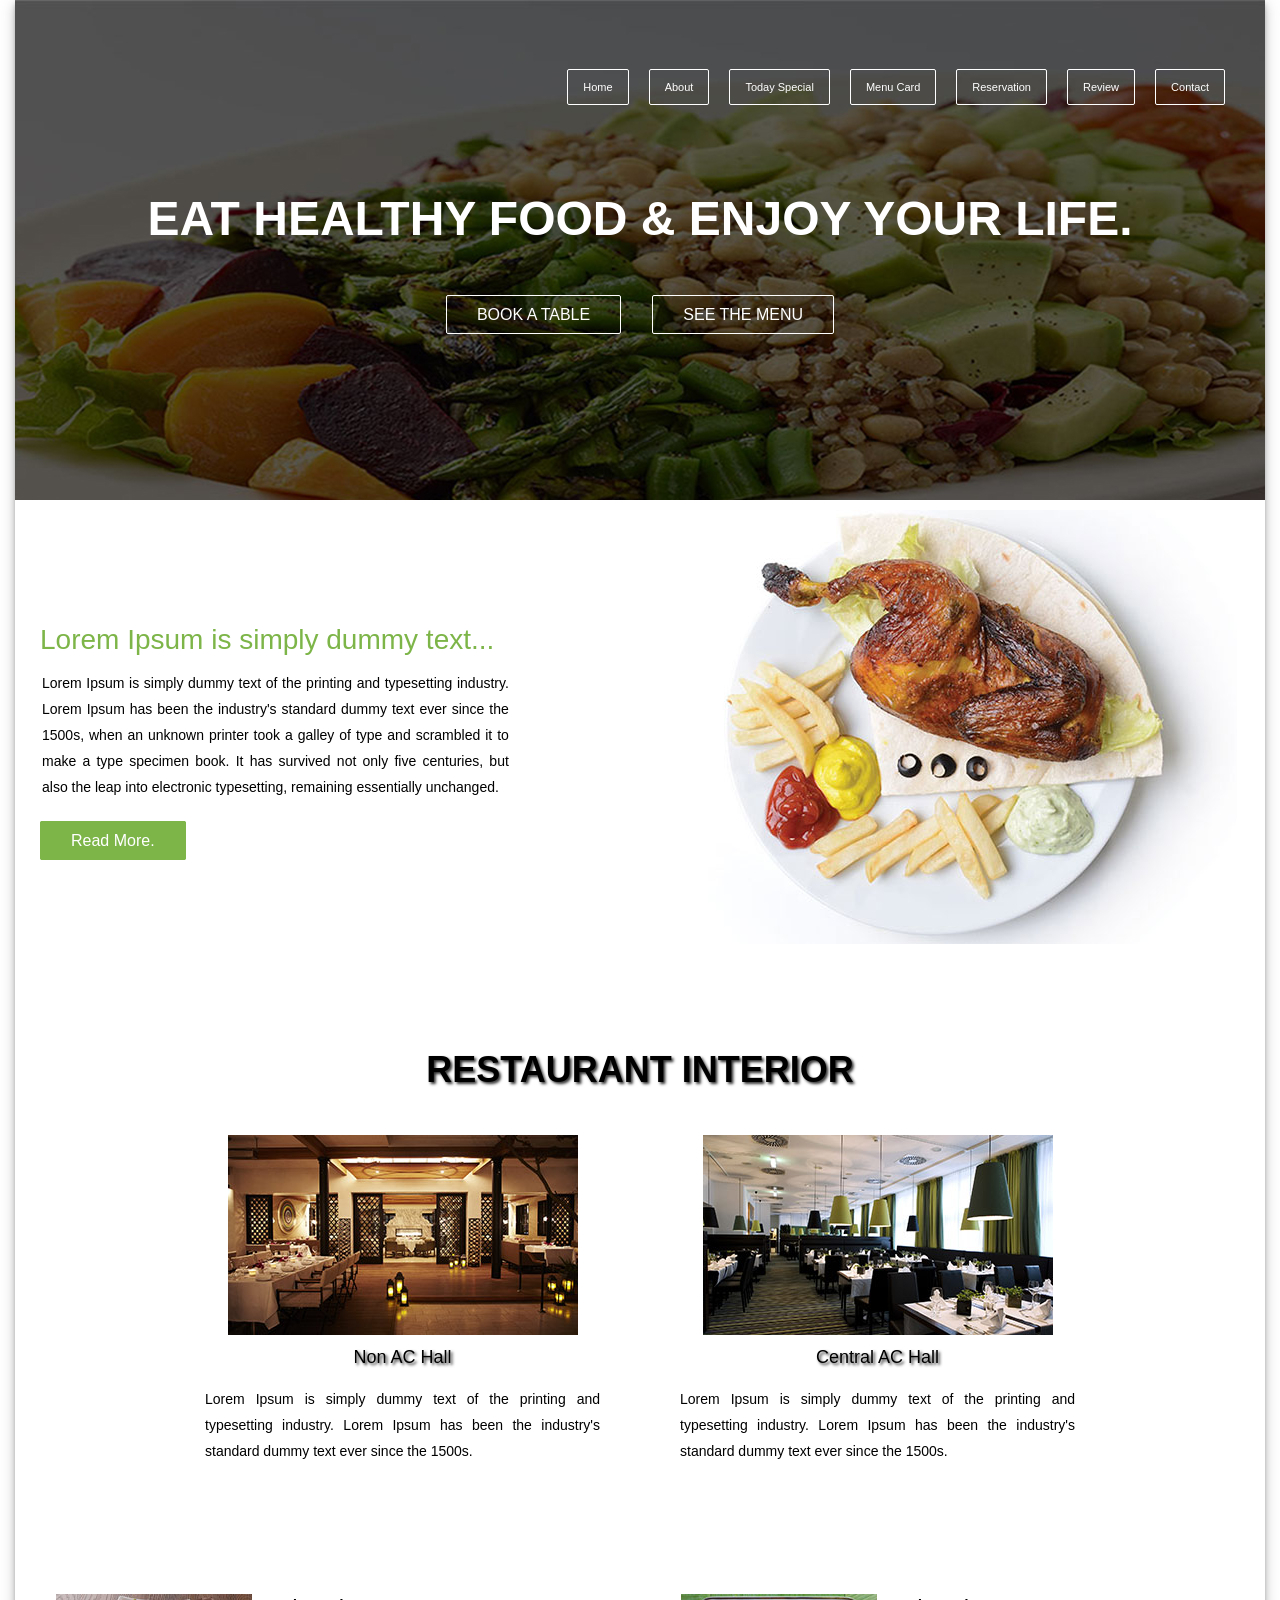
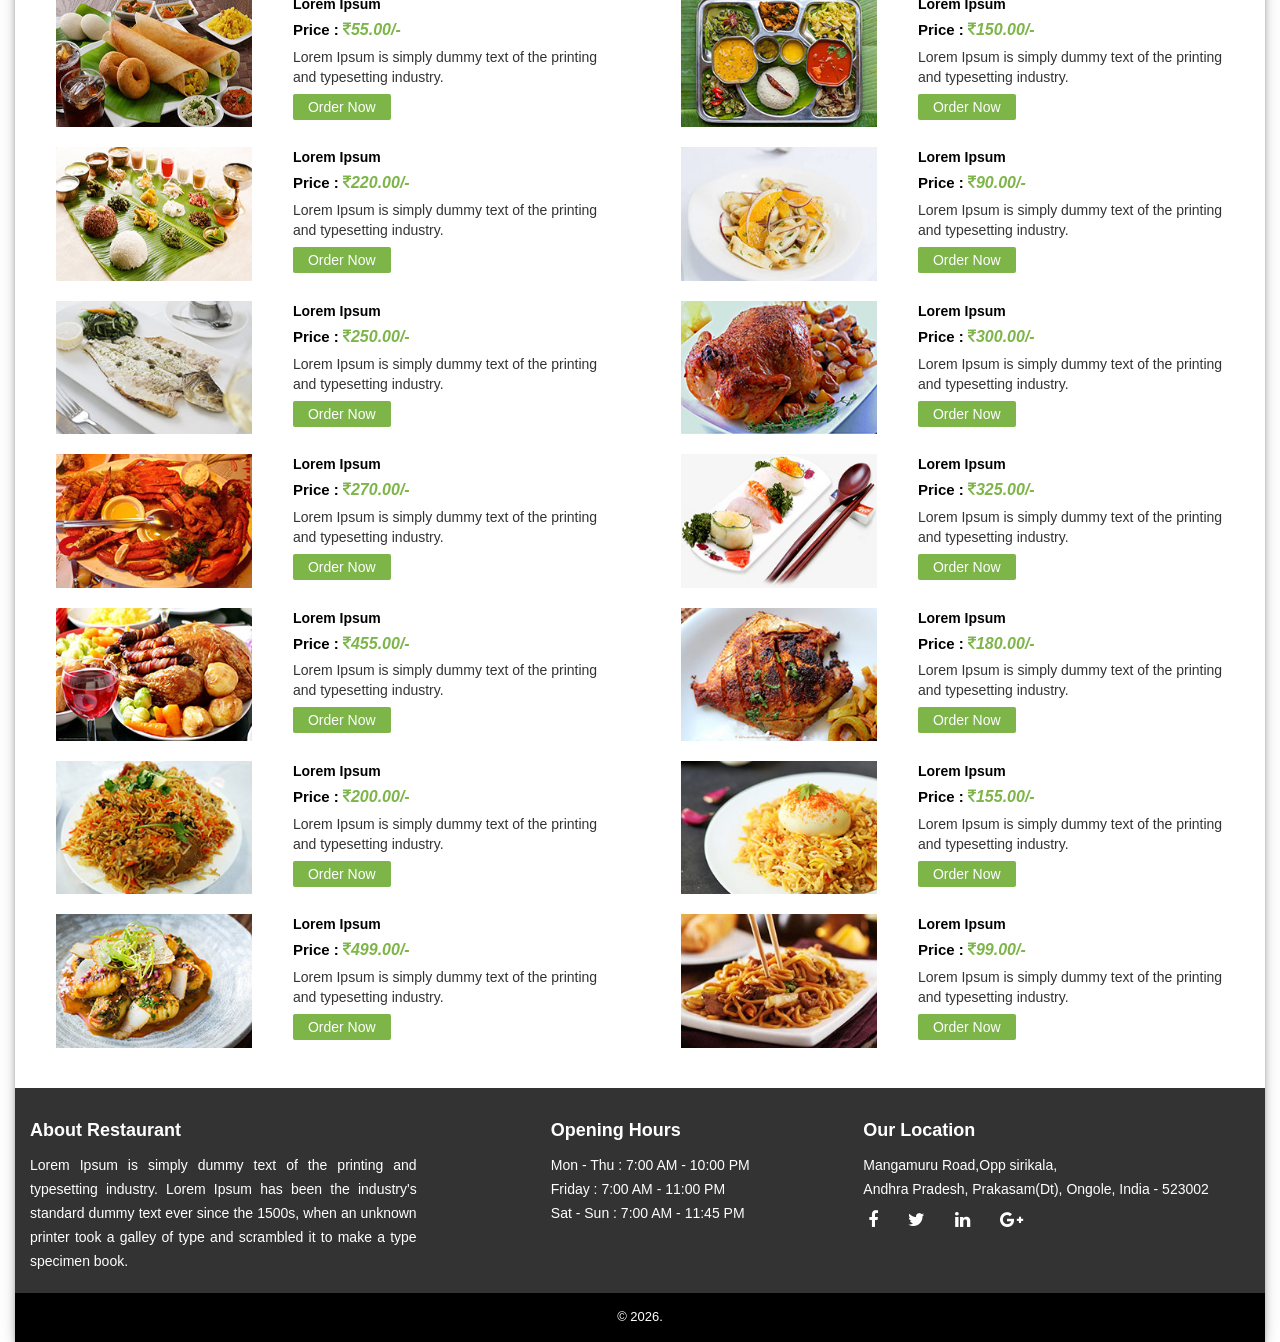
<file: phase4/restrorant/Phase4_Practice_Assignments-main/Building A Restaurant Website With Bootstrap/index.html>
<html>
<head>
<title>Rushikesh Restaurant</title>
<meta name="viewport" content="width=device-width,initial-scale=1.0,user-scalable=yes">
<link rel="stylesheet" type="text/css" href="css/bootstrap.min.css" />
<link rel="stylesheet" type="text/css" href="css/style.css" />
<link rel="stylesheet" type="text/css" href="css/font-awesome.min.css" />
</head>
<body>
<div class="container-fluid">
<div class="main">
<!-- Start Header -->
<div class="row header">
	<div class="col-md-3 col-sm-3 col-xs-12 logo" align="center">
    </div>
    <div class="col-md-9 col-sm-9 col-xs-12">
		<nav class="navbar navbar-default header-right pull-right">
			<div class="navbar-header">
			<button type="button" data-target="#navbarCollapse" data-toggle="collapse" class="navbar-toggle">
				<span class="sr-only">Toggle navigation</span>
				<span class="icon-bar"></span>
				<span class="icon-bar"></span>
				<span class="icon-bar"></span>
			</button>
			<!--<a href="#" class="navbar-brand">Free Time Learning</a>-->
			</div>
			<div id="navbarCollapse" class="collapse navbar-collapse">
			<ul class="nav navbar-nav">
			    <li><a href="#!">Home</a></li>
                <li><a href="#!">About</a></li>
                <li><a href="#!">Today Special</a></li>
                <li><a href="#!">Menu Card</a></li>
                <li><a href="#!">Reservation</a></li>
                <li><a href="#!">Review</a></li>
                <li><a href="#!">Contact</a></li>
			</ul>
			</div>
		</nav>
   </div>
   
   <div class="clearfix"></div>
   
   <div class="header-bottom">
    	<div class="header-font">Eat healthy food &amp; Enjoy your life.</div>
        
        <div class="p50_0" align="center">
        <a href="#!" class="header-btns">BOOK A TABLE</a>&nbsp; &nbsp; &nbsp; &nbsp;
        <a href="#!" class="header-btns">SEE THE MENU </a>
        </div>
    </div>
   
</div>
<!-- End Header -->


<!----- Start Content Part 1 ------>
<div class="row">

    <div class="col-md-5 col-sm-6 col-xs-12">
        <div class="content-part-1-left-h3">Lorem Ipsum is simply dummy text...</div>
        <div class="content-part-1-left-p">
        Lorem Ipsum is simply dummy text of the printing and typesetting industry. Lorem Ipsum has been the 
        industry's standard dummy text ever since the 1500s, when an unknown printer took a galley of type 
        and scrambled it to make a type specimen book. It has survived not only five centuries, but also the 
        leap into electronic typesetting, remaining essentially unchanged.
        </div>
        <div class="p20_0"><a href="#!" class="content-part-1-left-btn">Read More.</a></div>
    </div>
    <div class="col-md-7 col-sm-6 col-xs-12" align="center">
    	<div class="content-part-1-right">
        	<img src="images/content-part-1.jpg" class="img-responsive" alt="Restaurant">
        </div>
    </div>
    
</div>
<!----- End Content Part 1 ------>

<!----- Start Content Part 2 ------>
<div class="row">
    <div class="content-part-2">
        <div class="content-part-2-inner">
            <div class="interior-font">Restaurant Interior</div>
            <div class="col-md-6 col-sm-6 col-xs-12">
            	<div class="content-interior">
                    <img src="images/interior.jpg" class="img-responsive" alt="Restaurant" />
                    <div class="content-interior-h3">Non AC Hall</div>
                    <div class="content-interior-p">Lorem Ipsum is simply dummy text of the printing and typesetting industry. 
                    Lorem Ipsum has been the industry's standard dummy text ever since the 1500s.</div>
                </div>
            </div>
            <div class="col-md-6 col-sm-6 col-xs-12">
            	<div class="content-interior">
                    <img src="images/interior-2.jpg" class="img-responsive" alt="Restaurant" />
                    <div class="content-interior-h3">Central AC Hall</div>
                    <div class="content-interior-p">Lorem Ipsum is simply dummy text of the printing and typesetting industry. 
                    Lorem Ipsum has been the industry's standard dummy text ever since the 1500s.</div>
                </div>
            </div>
        </div>
    </div>
</div>
<!----- End Content Part 2 ------>

<!----- Start Content Part 3 ------>
<div class="row">
	<div class="content-part-3">
        <div class="col-md-6 col-sm-12 col-xs-12">
        	<div class="row content-part-3-inner">
                <div class="col-md-5 col-sm-5 col-xs-12" align="center">
                    <img src="images/menu/1.jpg" class="img-responsive img" alt="Menu Item">
                </div>
                <div class="col-md-7 col-sm-7 col-xs-12">
                    <div class="content-part-3-right-h4">Lorem Ipsum</div>
                    <div class="price">Price : <i class="green"><span class="fa fa-inr"></span>55.00/-</i></div>
                    Lorem Ipsum is simply dummy text of the printing and typesetting industry. 
                    <div class="margin_p3"><a href="#!" class="order-now">Order Now</a></div>
                </div>
            </div>
        </div>
        <div class="col-md-6 col-sm-12 col-xs-12">
        	<div class="row content-part-3-inner">
                <div class="col-md-5 col-sm-5 col-xs-12" align="center">
                    <img src="images/menu/2.jpg" class="img-responsive img" alt="Menu Item">
                </div>
                <div class="col-md-7 col-sm-7 col-xs-12">
                    <div class="content-part-3-right-h4">Lorem Ipsum</div>
                    <div class="price">Price : <i class="green"><span class="fa fa-inr"></span>150.00/-</i></div>
                    Lorem Ipsum is simply dummy text of the printing and typesetting industry. 
                    <div class="margin_p3"><a href="#!" class="order-now">Order Now</a></div>
                </div>
            </div>
        </div>
        <div class="col-md-6 col-sm-12 col-xs-12">
        	<div class="row content-part-3-inner">
                <div class="col-md-5 col-sm-5 col-xs-12" align="center">
                    <img src="images/menu/3.jpg" class="img-responsive img" alt="Menu Item">
                </div>
                <div class="col-md-7 col-sm-7 col-xs-12">
                    <div class="content-part-3-right-h4">Lorem Ipsum</div>
                    <div class="price">Price : <i class="green"><span class="fa fa-inr"></span>220.00/-</i></div>
                    Lorem Ipsum is simply dummy text of the printing and typesetting industry. 
                    <div class="margin_p3"><a href="#!" class="order-now">Order Now</a></div>
                </div>
            </div>
        </div>
        <div class="col-md-6 col-sm-12 col-xs-12">
        	<div class="row content-part-3-inner">
                <div class="col-md-5 col-sm-5 col-xs-12" align="center">
                    <img src="images/menu/4.jpg" class="img-responsive img" alt="Menu Item">
                </div>
                <div class="col-md-7 col-sm-7 col-xs-12">
                    <div class="content-part-3-right-h4">Lorem Ipsum</div>
                    <div class="price">Price : <i class="green"><span class="fa fa-inr"></span>90.00/-</i></div>
                    Lorem Ipsum is simply dummy text of the printing and typesetting industry. 
                    <div class="margin_p3"><a href="#!" class="order-now">Order Now</a></div>
                </div>
            </div>
        </div>
        <div class="col-md-6 col-sm-12 col-xs-12">
        	<div class="row content-part-3-inner">
                <div class="col-md-5 col-sm-5 col-xs-12" align="center">
                    <img src="images/menu/5.jpg" class="img-responsive img" alt="Menu Item">
                </div>
                <div class="col-md-7 col-sm-7 col-xs-12">
                    <div class="content-part-3-right-h4">Lorem Ipsum</div>
                    <div class="price">Price : <i class="green"><span class="fa fa-inr"></span>250.00/-</i></div>
                    Lorem Ipsum is simply dummy text of the printing and typesetting industry. 
                    <div class="margin_p3"><a href="#!" class="order-now">Order Now</a></div>
                </div>
            </div>
        </div>
        <div class="col-md-6 col-sm-12 col-xs-12">
        	<div class="row content-part-3-inner">
                <div class="col-md-5 col-sm-5 col-xs-12" align="center">
                    <img src="images/menu/6.jpg" class="img-responsive img" alt="Menu Item">
                </div>
                <div class="col-md-7 col-sm-7 col-xs-12">
                    <div class="content-part-3-right-h4">Lorem Ipsum</div>
                    <div class="price">Price : <i class="green"><span class="fa fa-inr"></span>300.00/-</i></div>
                    Lorem Ipsum is simply dummy text of the printing and typesetting industry. 
                    <div class="margin_p3"><a href="#!" class="order-now">Order Now</a></div>
                </div>
            </div>
        </div>
        <div class="col-md-6 col-sm-12 col-xs-12">
        	<div class="row content-part-3-inner">
                <div class="col-md-5 col-sm-5 col-xs-12" align="center">
                    <img src="images/menu/7.jpg" class="img-responsive img" alt="Menu Item">
                </div>
                <div class="col-md-7 col-sm-7 col-xs-12">
                    <div class="content-part-3-right-h4">Lorem Ipsum</div>
                    <div class="price">Price : <i class="green"><span class="fa fa-inr"></span>270.00/-</i></div>
                    Lorem Ipsum is simply dummy text of the printing and typesetting industry. 
                    <div class="margin_p3"><a href="#!" class="order-now">Order Now</a></div>
                </div>
            </div>
        </div>
        <div class="col-md-6 col-sm-12 col-xs-12">
        	<div class="row content-part-3-inner">
                <div class="col-md-5 col-sm-5 col-xs-12" align="center">
                    <img src="images/menu/8.jpg" class="img-responsive img" alt="Menu Item">
                </div>
                <div class="col-md-7 col-sm-7 col-xs-12">
                    <div class="content-part-3-right-h4">Lorem Ipsum</div>
                    <div class="price">Price : <i class="green"><span class="fa fa-inr"></span>325.00/-</i></div>
                    Lorem Ipsum is simply dummy text of the printing and typesetting industry. 
                    <div class="margin_p3"><a href="#!" class="order-now">Order Now</a></div>
                </div>
            </div>
        </div>
        <div class="col-md-6 col-sm-12 col-xs-12">
        	<div class="row content-part-3-inner">
                <div class="col-md-5 col-sm-5 col-xs-12" align="center">
                    <img src="images/menu/9.jpg" class="img-responsive img" alt="Menu Item">
                </div>
                <div class="col-md-7 col-sm-7 col-xs-12">
                    <div class="content-part-3-right-h4">Lorem Ipsum</div>
                    <div class="price">Price : <i class="green"><span class="fa fa-inr"></span>455.00/-</i></div>
                    Lorem Ipsum is simply dummy text of the printing and typesetting industry. 
                    <div class="margin_p3"><a href="#!" class="order-now">Order Now</a></div>
                </div>
            </div>
        </div>
        <div class="col-md-6 col-sm-12 col-xs-12">
        	<div class="row content-part-3-inner">
                <div class="col-md-5 col-sm-5 col-xs-12" align="center">
                    <img src="images/menu/10.jpg" class="img-responsive img" alt="Menu Item">
                </div>
                <div class="col-md-7 col-sm-7 col-xs-12">
                    <div class="content-part-3-right-h4">Lorem Ipsum</div>
                    <div class="price">Price : <i class="green"><span class="fa fa-inr"></span>180.00/-</i></div>
                    Lorem Ipsum is simply dummy text of the printing and typesetting industry. 
                    <div class="margin_p3"><a href="#!" class="order-now">Order Now</a></div>
                </div>
            </div>
        </div>
        <div class="col-md-6 col-sm-12 col-xs-12">
        	<div class="row content-part-3-inner">
                <div class="col-md-5 col-sm-5 col-xs-12" align="center">
                    <img src="images/menu/11.jpg" class="img-responsive img" alt="Menu Item">
                </div>
                <div class="col-md-7 col-sm-7 col-xs-12">
                    <div class="content-part-3-right-h4">Lorem Ipsum</div>
                    <div class="price">Price : <i class="green"><span class="fa fa-inr"></span>200.00/-</i></div>
                    Lorem Ipsum is simply dummy text of the printing and typesetting industry. 
                    <div class="margin_p3"><a href="#!" class="order-now">Order Now</a></div>
                </div>
            </div>
        </div>
        <div class="col-md-6 col-sm-12 col-xs-12">
        	<div class="row content-part-3-inner">
                <div class="col-md-5 col-sm-5 col-xs-12" align="center">
                    <img src="images/menu/12.jpg" class="img-responsive img" alt="Menu Item">
                </div>
                <div class="col-md-7 col-sm-7 col-xs-12">
                    <div class="content-part-3-right-h4">Lorem Ipsum</div>
                    <div class="price">Price : <i class="green"><span class="fa fa-inr"></span>155.00/-</i></div>
                    Lorem Ipsum is simply dummy text of the printing and typesetting industry. 
                    <div class="margin_p3"><a href="#!" class="order-now">Order Now</a></div>
                </div>
            </div>
        </div>
        <div class="col-md-6 col-sm-12 col-xs-12">
        	<div class="row content-part-3-inner">
                <div class="col-md-5 col-sm-5 col-xs-12" align="center">
                    <img src="images/menu/13.jpg" class="img-responsive img" alt="Menu Item">
                </div>
                <div class="col-md-7 col-sm-7 col-xs-12">
                    <div class="content-part-3-right-h4">Lorem Ipsum</div>
                    <div class="price">Price : <i class="green"><span class="fa fa-inr"></span>499.00/-</i></div>
                    Lorem Ipsum is simply dummy text of the printing and typesetting industry. 
                    <div class="margin_p3"><a href="#!" class="order-now">Order Now</a></div>
                </div>
            </div>
        </div>
        <div class="col-md-6 col-sm-12 col-xs-12">
        	<div class="row content-part-3-inner">
                <div class="col-md-5 col-sm-5 col-xs-12" align="center">
                    <img src="images/menu/14.jpg" class="img-responsive img" alt="Menu Item">
                </div>
                <div class="col-md-7 col-sm-7 col-xs-12">
                    <div class="content-part-3-right-h4">Lorem Ipsum</div>
                    <div class="price">Price : <i class="green"><span class="fa fa-inr"></span>99.00/-</i></div>
                    Lorem Ipsum is simply dummy text of the printing and typesetting industry. 
                    <div class="margin_p3"><a href="#!" class="order-now">Order Now</a></div>
                </div>
            </div>
        </div>
    </div>
</div>
<!----- End Content Part 3 ------>

<!----- Start Footer ------>
<div class="row footer">
	<div class="col-md-4 col-sm-4 col-xs-12">
    	<div class="footer-parts-h3">About Restaurant</div>
        <div class="footer-parts-p">
        Lorem Ipsum is simply dummy text of the printing and typesetting industry. Lorem Ipsum has been the industry's 
        standard dummy text ever since the 1500s, when an unknown printer took a galley of type and scrambled it to 
        make a type specimen book.</div>
    </div>
    <div class="col-md-1 col-sm-1"></div>
    <div class="col-md-3 col-sm-3 col-xs-12">
    	<div class="footer-parts-h3">Opening Hours</div>
        <div class="footer-parts-p">
        	Mon - Thu : 7:00 AM - 10:00 PM <br />
            Friday : 7:00 AM - 11:00 PM <br />
            Sat - Sun : 7:00 AM - 11:45 PM 
        </div>
    </div>
    <div class="col-md-4 col-sm-4 col-xs-12">
    	<div class="footer-parts-h3">Our Location</div>
        <div class="footer-parts-p">
        	Mangamuru Road,Opp sirikala,<br />
            Andhra Pradesh, Prakasam(Dt), Ongole, India - 523002
        </div>
        <div class="footer-icons">
        	<ul>
            	<li><a href="#!"><i class="fa fa-facebook"></i></a></li>
                <li><a href="#!"><i class="fa fa-twitter"></i></a></li>
                <li><a href="#!"><i class="fa fa-linkedin"></i></a></li>
                <li><a href="#!"><i class="fa fa-google-plus"></i></a></li>
            </ul>
        </div>
    </div>
</div>
<div class="clearfix"></div>
<div class="row">
	<div class="footer-bottom">
        <div class="white">&copy; <script language="javascript" type="text/javascript">document.write(new Date().getFullYear());</script>.</div>
    </div>
</div>
<!----- End Footer------>

</div>
</div>
<script type="text/javascript" src="js/bootstrap.min.js"></script>
</body>
</html>
</file>
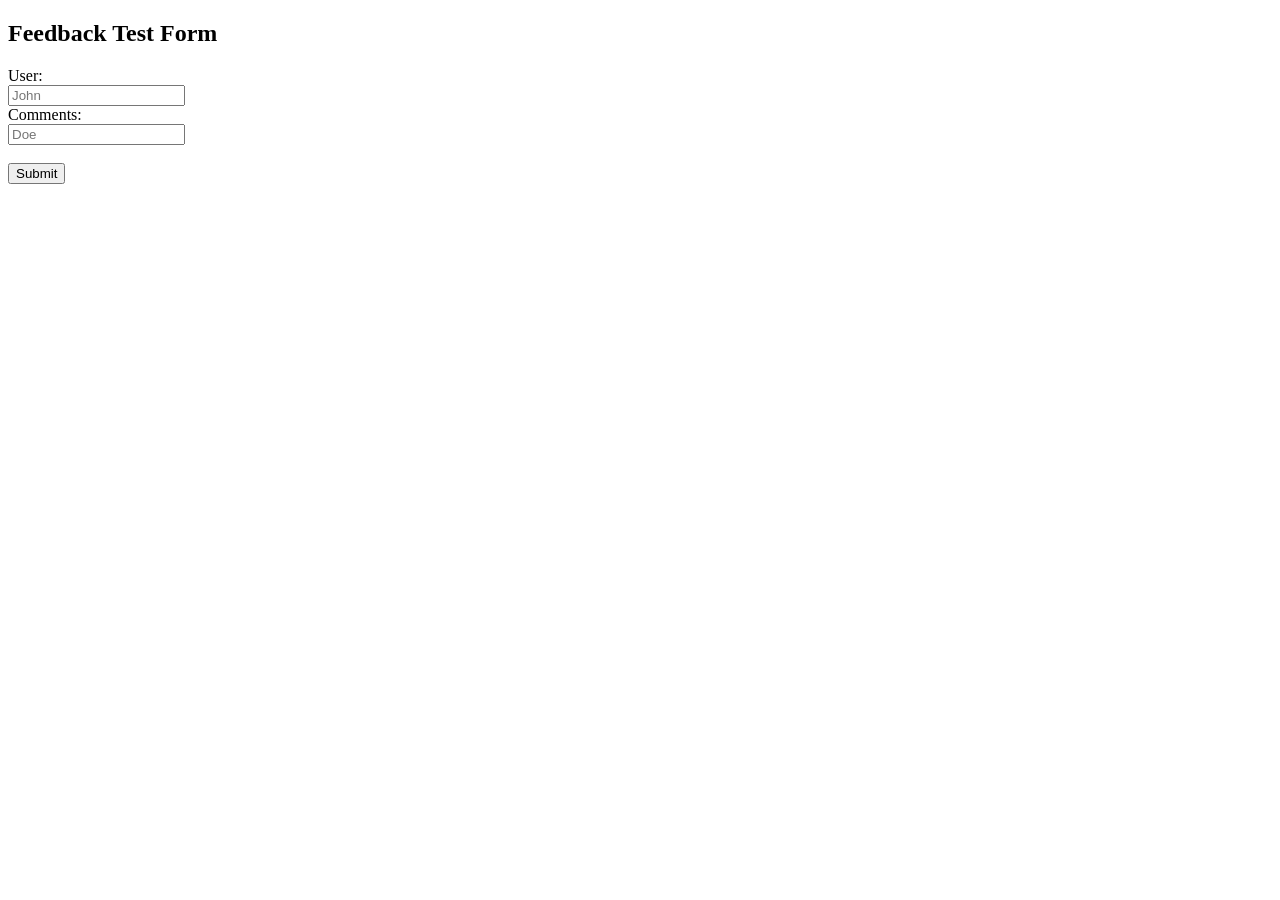
<file: phase3/practiceproject/Feedback/target/classes/static/testform.html>
<!DOCTYPE html>
<html>
<head>

<script src="testform.js">
</script>

</head>

<body>
<!-- This is a form that is used for testing on the client 
side using a client-side code form -->
<h2>Feedback Test Form</h2>

<form onsubmit="SubmitTestForm()">
  <label for="user">User:</label><br>
  <input type="text" id="user" name="user" placeholder="John"><br>
  <label for="comments">Comments:</label><br>
  <input type="text" id="comments" name="comments" placeholder="Doe"><br><br>
  <input type="submit" value="Submit">
</form> 

<!--  <p>If you click the "Submit" button, the form-data will be sent to a page called "/action_page.php".</p>-->

</body>
</html>
</file>
<file: phase4/restrorant/Phase4_Practice_Assignments-main/Building A Restaurant Website With Bootstrap/css/style.css>
@charset "utf-8"; /****   Developed by http://www.freetimelearning.com/    *****/
/* CSS Document */
/* (#) means ID Based */
/* (.) means class Based */
*{
	margin-left:auto;
	margin-right:auto;
}
.row{ margin:0px;}
body{ font-family:Arial, Helvetica, sans-serif; margin:0px auto !important;}
.main{ margin:0px auto; 
	-webkit-box-shadow: 0 6px 10px 0 rgba(0, 0, 0, 0.14), 0 1px 18px 0 rgba(0, 0, 0, 0.12), 0 3px 5px -1px rgba(0, 0, 0, 0.3) !important; 
	box-shadow: 0 6px 10px 0 rgba(0, 0, 0, 0.14), 0 1px 18px 0 rgba(0, 0, 0, 0.12), 0 3px 5px -1px rgba(0, 0, 0, 0.3) !important;
}
.p10_0{ padding:10px 0px;} .p20_0{ padding:20px 0px;}.p30_0{ padding:30px 0px;} 
.p40_0{ padding:40px 0px;} .p50_0{ padding:50px 0px;}
.clearfix{ clear:both;}

/********* Start Header ***********/
.header{ padding:10px 0px; background:url(../images/home-bg.jpg); height:500px; background-attachment:fixed;}
.header-left{padding:15px 20px;}
.header-right{padding-top:50px;}
.white{ color:#FFF; text-decoration:none;}
.white a{ color:#FFF; text-decoration:none;}
.white a:hover{ color:#CCC;}

.header-bottom{ padding:75px 0px 20px;}
.header-font{ color:#FFF; text-align:center; font-size:48px; text-transform:uppercase; font-weight:bold; padding:0px;}
.header-btns{ color:#FFF; font-size:16px; font-weight:500; border:1px solid #FFF; 
padding:10px 30px; text-decoration:none; border-radius:2px;}
.header-btns:hover{ background:#7db549; color:#FFF; border:1px solid #7db549; text-decoration:none;}

.navbar-brand {
    float: left;
    height: 65px;
    padding: 5px 15px;
    font-size: 18px;
    line-height: 20px;
}
.navbar-default{ 
	border-radius:2px; 
	background:none; 
	margin-bottom:0px; 
	border:none !important;
}
.navbar-default ul{ padding:9px 0px 5px;}
.navbar-default .navbar-nav>li>a{ 
	color:#FFF; 
	padding:6px 22px; 
	font-size:14px;
	margin:5px 14px 0px; 
	border:1px solid #FFF; border-radius:2px;
}
.navbar-default .navbar-nav>li>a:hover{background:#7db549 !important; color:#FFF;}
.navbar-default .navbar-collapse, .navbar-default .navbar-form{
    border-color: #e7e7e7;
}
.navbar-default .navbar-nav>.open>a, .navbar-default .navbar-nav>.open>a:focus, .navbar-default .navbar-nav>.open>a:hover{
	border:1px solid #7db549;
	}
.navbar-toggle{ margin-top:-20px;}
@media only screen and (min-width:320px) and (max-width:480px){ 
.logo{ padding:10px 0px 0px;}
.header-right{padding-top:0px;}
.header-font{font-size:28px;}
.header-btns{ padding:6px 10px;}
}
@media only screen and (min-width:600px) and (max-width:768px){
.header{ padding:10px 0px; height:350px;}
.navbar-default .navbar-nav>li>a{padding:7px 6px; font-size:11px; margin:5px 5px 0px;}
.header-right{padding-top:15px;}
.header-font{font-size:28px;}
.header-btns{ padding:8px 20px;}
}
@media only screen and (min-width:1025px) and (max-width:1280px){
	.navbar-default .navbar-nav>li>a{padding:7px 15px; font-size:11px; margin:5px 10px 0px;}
	.header-right{padding-top:45px;}
   }
@media only screen and (min-width:960px) and (max-width:1024px){
	.header{ padding:10px 0px; height:400px;}
	.navbar-default .navbar-nav>li>a{padding:7px 15px; font-size:11px; margin:5px 10px 0px;}
	.header-font{font-size:34px;}
	.header-right{padding-top:35px;}
   }
/*********** End Header **********/

/****** Start Content Part 1 **********/
.content-part-1-left-h3{ font-size:28px; color:#7db549; font-weight:500; padding-top:120px; padding-left:10px;}
.content-part-1-left-p{font-size:14px; text-align:justify; color:#000; font-weight:500; line-height:26px; padding:10px 12px;}
.content-part-1-left-btn{ font-size:16px; font-weight:500; border:1px solid #7db549; color:#FFF; 
padding:10px 30px; text-decoration:none; border-radius:2px; background:#7db549; margin:0px 10px;}
.content-part-1-left-btn:hover{ background:#689242;}
.content-part-1-right{ padding-top:10px;}
@media only screen and (min-width:320px) and (max-width:480px){
	.content-part-1-left-h3{ padding-top:30px; font-size:20px; text-align:center; }
	}
@media only screen and (min-width:600px) and (max-width:768px){
	.content-part-1-left-h3{ padding-top:20px; font-size:24px;}
	.content-part-1-right{ padding-top:80px;}
	}
/****** End Content Part 1 **********/


/****** Start Content Part 2 *****/
.content-part-2{ padding:10px 0px; background:url(../images/content-bg.jpg) no-repeat; height:600px; background-position:center  bottom; background-attachment:fixed;}
.interior-font{ font-size:36px; text-transform:uppercase; padding:20px 0px 30px; font-weight:600;
text-align:center; color:#000; text-shadow: 2px 2px 3px #333;}
.content-part-2-inner{background-color: rgba(255,255,255,.5); padding:20px 0px 20px; margin:50px 150px; float:left;
border-radius:3px;}
.content-interior{ padding:10px 25px; float:left;}
.content-interior-h3{ color:#000; font-size:18px; text-shadow: 2px 2px 3px #333; padding:10px 0px; text-align:center;}
.content-interior-p{ color:#000; padding:5px 0px 10px; font-size:14px; line-height:26px; text-align:justify;}
@media only screen and (min-width:320px) and (max-width:480px){
	.content-part-2{ padding:10px 0px; height:1000px;}
	.content-part-2-inner{padding:20px 0px; margin:50px 20px;}
	}
@media only screen and (min-width:600px) and (max-width:768px){
	.content-part-2-inner{padding:20px 0px; margin:50px 50px;}
	}
/****** End Content Part 2 ********/

/****** Start Content Part 3 ********/
.img{ width:90%; height:auto;}
.content-part-3{ padding:30px 0px !important; float:left;}
.content-part-3-inner{ padding:10px 0px;}
.content-part-3-right-h4{ font-weight:600; color:#000; padding:0px;}
.margin_5{ margin:5px 0px; float:left;}
.margin_p3{ margin:10px 0px 5px;}
.price{color:#000; padding:5px 0px; font-weight:bold; font-size:15px;}
.green{ color:#7db549; font-weight:bold; font-size:16px;}
.order-now{ color:#FFF; background:#7db549; padding:5px 15px; border-radius:2px; text-decoration:none; margin:5px auto;}
.order-now:hover{background:#689242;}
@media only screen and (min-width:320px) and (max-width:480px){
	.img{ width:100%;}
	}
@media only screen and (min-width:600px) and (max-width:768px){
	.img{ width:96%; border-radius:3px;}
	.content-part-3-right-h4{ font-weight:600; color:#000; padding:5px 0px 0px;}
	}
/****** End Content Part 3 ********/

/****** Start Footer ********/
.footer{padding:20px 0px; background:#333;}
.footer-parts-h3{ font-size:18px; font-weight:600; color:#FFF; padding:10px 0px;}
.footer-parts-p{ color:#000; line-height:24px; text-align:justify; color:#FFF;}
.footer-icons{list-style:none;}
.footer-icons ul{list-style:none; padding:0px;}
.footer-icons ul li{float:left; padding:0px 25px 0px 5px; text-transform:uppercase;}
.footer-icons ul li a{color:#FFF; font-weight:600; font-size:18px;}
.footer-icons ul li a:hover{ color:#CCC;}
.footer-bottom{padding:15px; text-align:center; color:#FFF; font-size:13px; background:#000;}
/****** End Footer ********/
</file>
